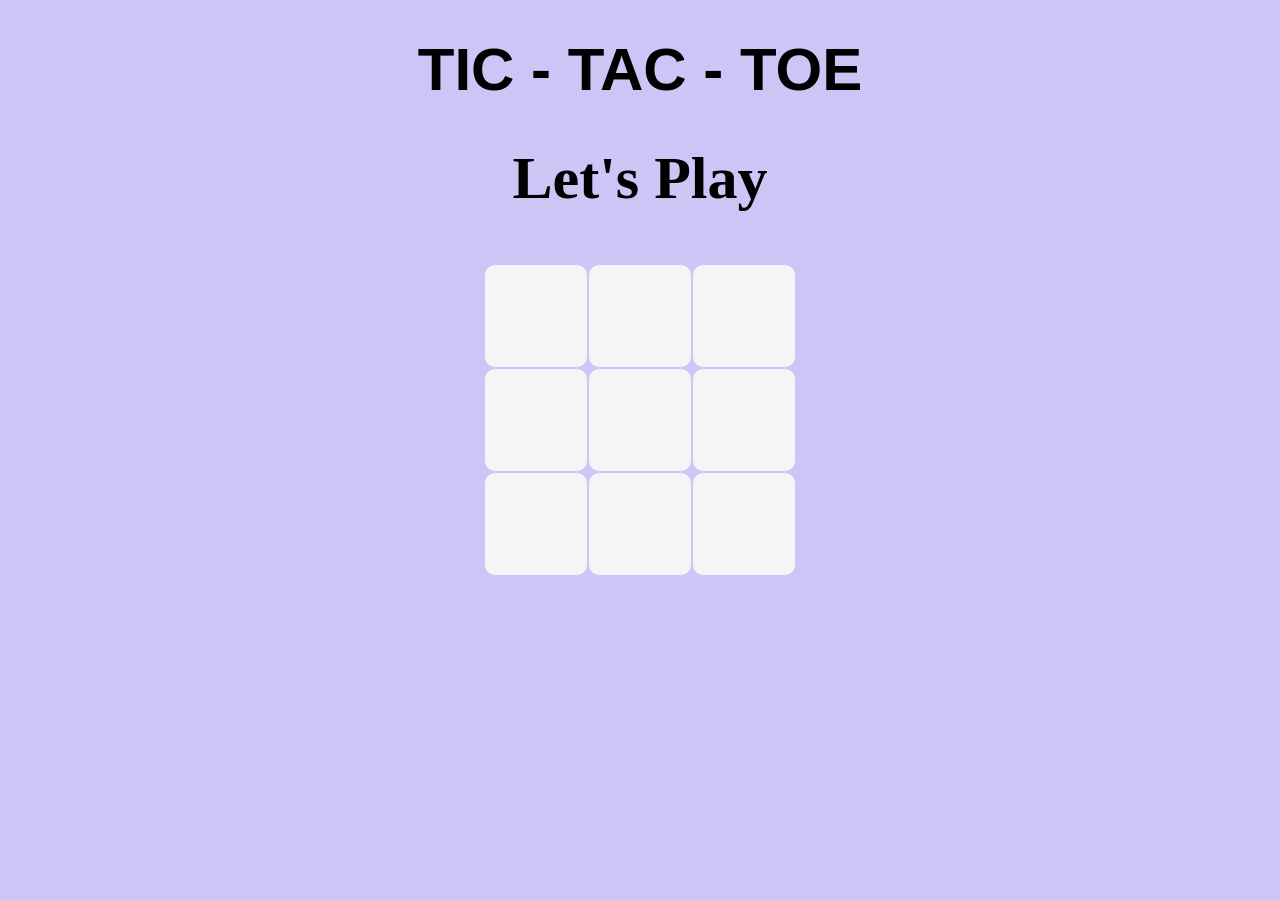
<file: index.html>
<!-- 
Author: Richa Sharma
Date: 16 July 2018
Title: Tic Tac Toe  
-->
<!DOCTYPE html>
<html>
<!-- Head Section goes here-->
<head>
	<!-- Title of the website -->
	<title> Tic-Tac-Toe</title>
	<!-- Adding Stylesheet -->
	<link rel="stylesheet" type="text/css" href="game.css">
<!-- Main content goes here -->
<body>
	<h1><center> TIC - TAC - TOE </center></h1>
	<h1 id="player"><center>Let's Play</center></h1>
<table>
	<tr>
		<td id="r1" onclick= "printx('1')"></td>
		<td id="r2" onclick= "printx('2')"></td>
		<td id="r3" onclick= "printx('3')"></td>
	</tr>
	<tr>
		<td id="r4" onclick= "printx('4')"></td>
		<td id="r5" onclick= "printx('5')"></td>
		<td id="r6" onclick= "printx('6')"></td>
	</tr>
	<tr>
		<td id="r7" onclick= "printx('7')"></td>
		<td id="r8" onclick= "printx('8')"></td>
		<td id="r9" onclick= "printx('9')"></td>
	</tr>
</table>
<!-- Adding JavaScript-->
<script type="text/javascript" src="game.js"></script>
</head>
</body>
</html>
</file>
<file: game.css>
/*Made by rich*/

td {
    width: 100px;
    height: 100px;
    background: whitesmoke;
    font-size: 40px;
    text-align: center;
    border-radius: 10px;
}
table {
    margin: 50px auto;
    border-radius: 10px;

}
body {
    background: #CBC6F5;

}
h1 {
    font-size: 60px;
    font-family: sans-serif;
    margin-top: 35px;
}
#player {
    font-family: lato;
}
</file>
